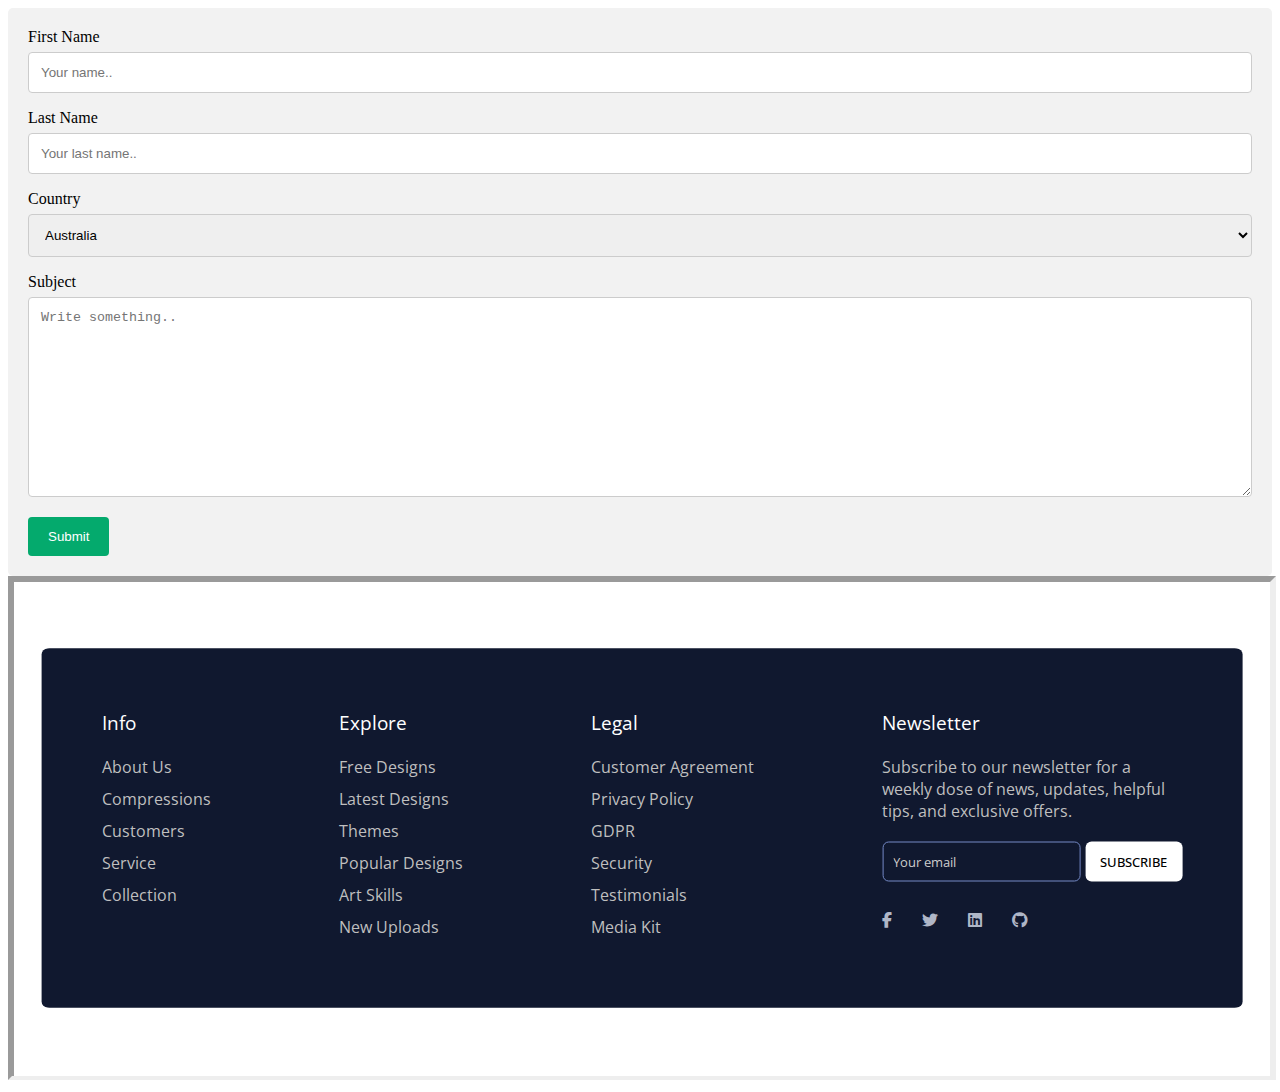
<file: contact.html>
<!DOCTYPE html>
<html lang="en">

<head>
    <meta charset="UTF-8">
    <meta name="viewport" content="width=device-width, initial-scale=1.0">
    <title>Document</title>
    <link rel="stylesheet" href="contactcss.css">
</head>

<body>
    <div class="container">
        <form action="action_page.php">

            <label for="fname">First Name</label>
            <input type="text" id="fname" name="firstname" placeholder="Your name..">

            <label for="lname">Last Name</label>
            <input type="text" id="lname" name="lastname" placeholder="Your last name..">

            <label for="country">Country</label>
            <select id="country" name="country">
                <option value="australia">Australia</option>
                <option value="canada">Canada</option>
                <option value="usa">USA</option>
            </select>

            <label for="subject">Subject</label>
            <textarea id="subject" name="subject" placeholder="Write something.." style="height:200px"></textarea>

            <input type="submit" value="Submit">

        </form>
    </div>
    <iframe src="footer.html" width="100%" height="500"></iframe>
</body>

</html>
</file>
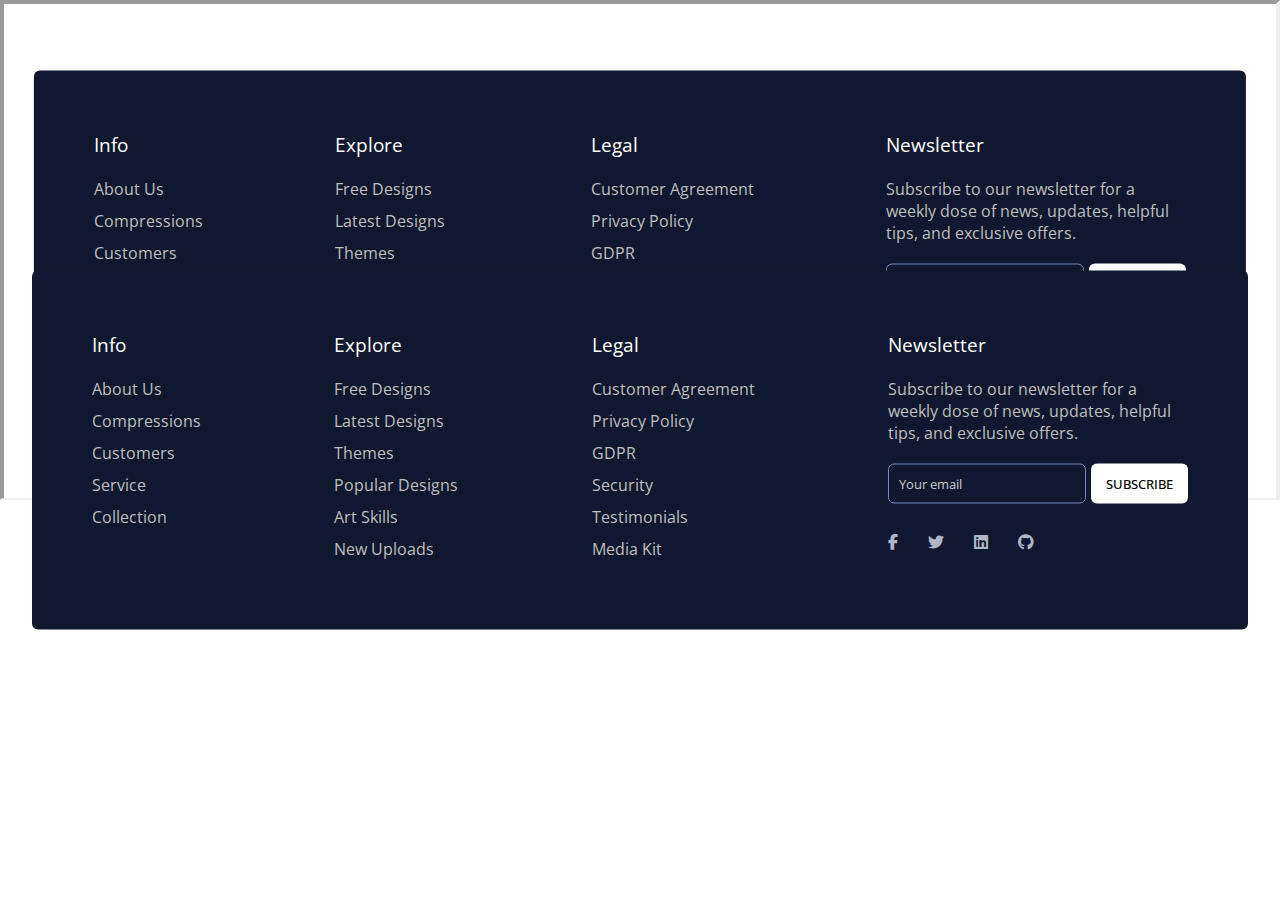
<file: footer.html>
<!DOCTYPE html>
<!-- Coding By CodingNepal - www.codingnepalweb.com -->
<html lang="en">

<head>
    <meta charset="UTF-8" />
    <meta name="viewport" content="width=device-width, initial-scale=1.0" />
    <title>Responsive Footer HTML and CSS | CodingNepal</title>
    <!-- Fonts Links For Icon -->
    <link rel="stylesheet" href="https://cdnjs.cloudflare.com/ajax/libs/font-awesome/6.4.2/css/all.min.css" />
    <link rel="stylesheet" href="footer.css" />
</head>

<body>
    <section class="footer">
        <div class="footer-row">
            <div class="footer-col">
                <h4>Info</h4>
                <ul class="links">
                    <li><a href="#">About Us</a></li>
                    <li><a href="#">Compressions</a></li>
                    <li><a href="#">Customers</a></li>
                    <li><a href="#">Service</a></li>
                    <li><a href="#">Collection</a></li>
                </ul>
            </div>
            <div class="footer-col">
                <h4>Explore</h4>
                <ul class="links">
                    <li><a href="#">Free Designs</a></li>
                    <li><a href="#">Latest Designs</a></li>
                    <li><a href="#">Themes</a></li>
                    <li><a href="#">Popular Designs</a></li>
                    <li><a href="#">Art Skills</a></li>
                    <li><a href="#">New Uploads</a></li>
                </ul>
            </div>
            <div class="footer-col">
                <h4>Legal</h4>
                <ul class="links">
                    <li><a href="#">Customer Agreement</a></li>
                    <li><a href="#">Privacy Policy</a></li>
                    <li><a href="#">GDPR</a></li>
                    <li><a href="#">Security</a></li>
                    <li><a href="#">Testimonials</a></li>
                    <li><a href="#">Media Kit</a></li>
                </ul>
            </div>
            <div class="footer-col">
                <h4>Newsletter</h4>
                <p>
                    Subscribe to our newsletter for a weekly dose
                    of news, updates, helpful tips, and
                    exclusive offers.
                </p>
                <form action="#">
                    <input type="text" placeholder="Your email" required>
                    <button type="submit">SUBSCRIBE</button>
                </form>
                <div class="icons">
                    <i class="fa-brands fa-facebook-f"></i>
                    <i class="fa-brands fa-twitter"></i>
                    <i class="fa-brands fa-linkedin"></i>
                    <i class="fa-brands fa-github"></i>
                </div>
            </div>
        </div>
    </section>
    <iframe src="footer.html" width="100%" height="500"></iframe>
</body>

</html>
</file>
<file: contactcss.css>
/* Style inputs with type="text", select elements and textareas */
input[type=text],
select,
textarea {
    width: 100%;
    /* Full width */
    padding: 12px;
    /* Some padding */
    border: 1px solid #ccc;
    /* Gray border */
    border-radius: 4px;
    /* Rounded borders */
    box-sizing: border-box;
    /* Make sure that padding and width stays in place */
    margin-top: 6px;
    /* Add a top margin */
    margin-bottom: 16px;
    /* Bottom margin */
    resize: vertical
        /* Allow the user to vertically resize the textarea (not horizontally) */
}

/* Style the submit button with a specific background color etc */
input[type=submit] {
    background-color: #04AA6D;
    color: white;
    padding: 12px 20px;
    border: none;
    border-radius: 4px;
    cursor: pointer;
}

/* When moving the mouse over the submit button, add a darker green color */
input[type=submit]:hover {
    background-color: #45a049;
}

/* Add a background color and some padding around the form */
.container {
    border-radius: 5px;
    background-color: #f2f2f2;
    padding: 20px;
}
</file>
<file: footer.css>
/* Importing Google font - Open Sans */
@import url('https://fonts.googleapis.com/css2?family=Open+Sans:wght@300;400;500;600;700&display=swap');

* {
    margin: 0;
    padding: 0;
    box-sizing: border-box;
    font-family: 'Open Sans', sans-serif;
}

.footer {
    position: absolute;
    top: 50%;
    left: 50%;
    transform: translate(-50%, -50%);
    max-width: 1280px;
    width: 95%;
    background: #10182F;
    border-radius: 6px;
}

.footer .footer-row {
    display: flex;
    flex-wrap: wrap;
    justify-content: space-between;
    gap: 3.5rem;
    padding: 60px;
}

.footer-row .footer-col h4 {
    color: #fff;
    font-size: 1.2rem;
    font-weight: 400;
}

.footer-col .links {
    margin-top: 20px;
}

.footer-col .links li {
    list-style: none;
    margin-bottom: 10px;
}

.footer-col .links li a {
    text-decoration: none;
    color: #bfbfbf;
}

.footer-col .links li a:hover {
    color: #fff;
}

.footer-col p {
    margin: 20px 0;
    color: #bfbfbf;
    max-width: 300px;
}

.footer-col form {
    display: flex;
    gap: 5px;
}

.footer-col input {
    height: 40px;
    border-radius: 6px;
    background: none;
    width: 100%;
    outline: none;
    border: 1px solid #7489C6;
    caret-color: #fff;
    color: #fff;
    padding-left: 10px;
}

.footer-col input::placeholder {
    color: #ccc;
}

.footer-col form button {
    background: #fff;
    outline: none;
    border: none;
    padding: 10px 15px;
    border-radius: 6px;
    cursor: pointer;
    font-weight: 500;
    transition: 0.2s ease;
}

.footer-col form button:hover {
    background: #cecccc;
}

.footer-col .icons {
    display: flex;
    margin-top: 30px;
    gap: 30px;
    cursor: pointer;
}

.footer-col .icons i {
    color: #afb6c7;
}

.footer-col .icons i:hover {
    color: #fff;
}

@media (max-width: 768px) {
    .footer {
        position: relative;
        bottom: 0;
        left: 0;
        transform: none;
        width: 100%;
        border-radius: 0;
    }

    .footer .footer-row {
        padding: 20px;
        gap: 1rem;
    }

    .footer-col form {
        display: block;
    }

    .footer-col form :where(input, button) {
        width: 100%;
    }

    .footer-col form button {
        margin: 10px 0 0 0;
    }
}
</file>
